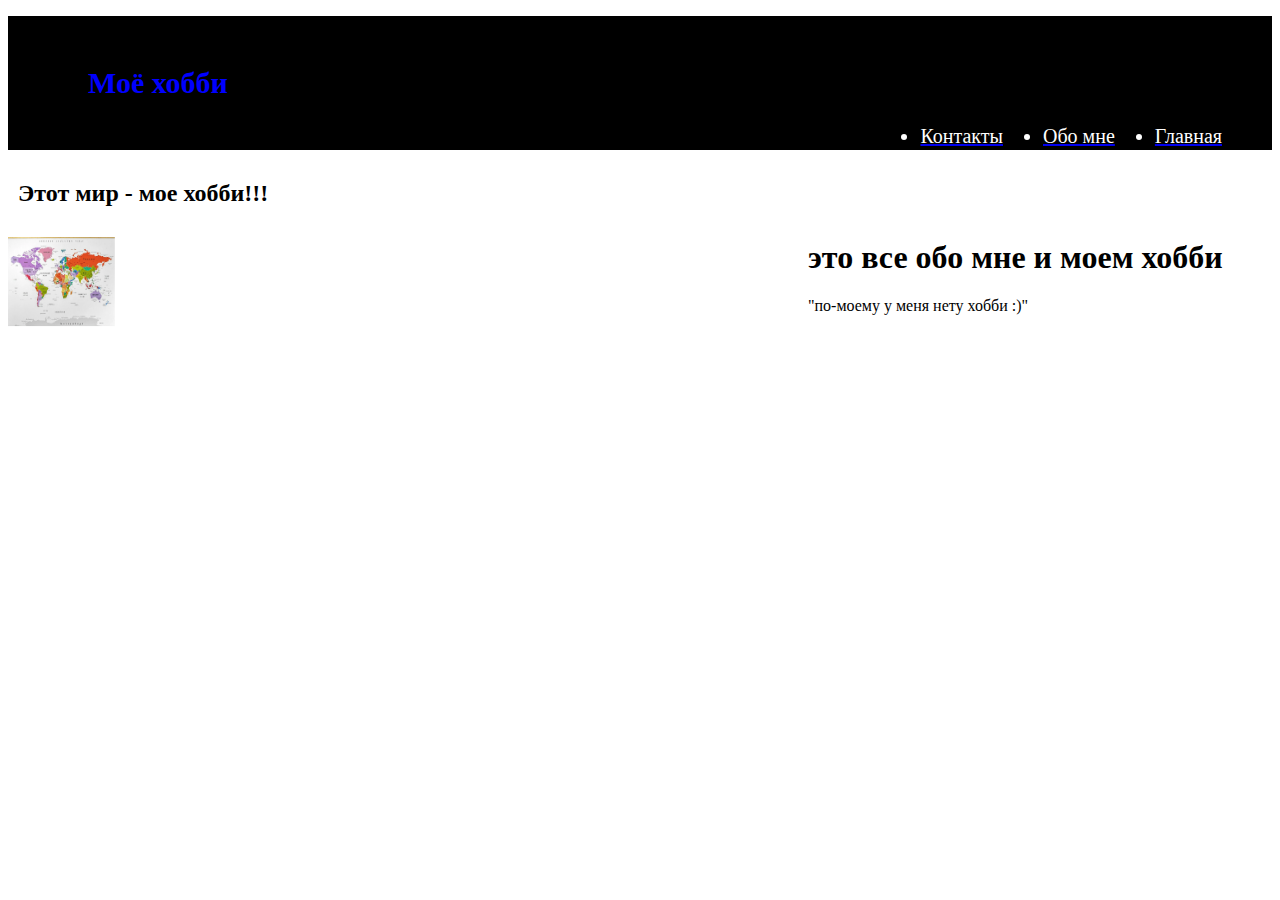
<file: index.html>
<!DOCTYPE html>
<html lang="en">
<head>
    <meta charset="UTF-8">
    <link href="styles/styles.css" rel="stylesheet">
</head>

<nav>
    <ul class="navigation">
        <h1>Моё хобби</h1>
        <a href="#" title="Главная"><li>Главная</li></a>
        <a href="about_me.html" title="О себе"><li>Обо мне</li></a>
        <a href="contacts.html" title="Контакты"><li>Контакты</li></a>
    </ul>
</nav>

<body>
    <h2 class="h2">Этот мир - мое хобби!!!</h2>
    <div class="content">
        <img src="map.png" alt="карта мира" width="800" height="500">
    </div>
    <h1> это все обо мне и моем хобби</h1>
    <p> "по-моему  у меня нету хобби :)" </p>

</body>
</html>
</file>
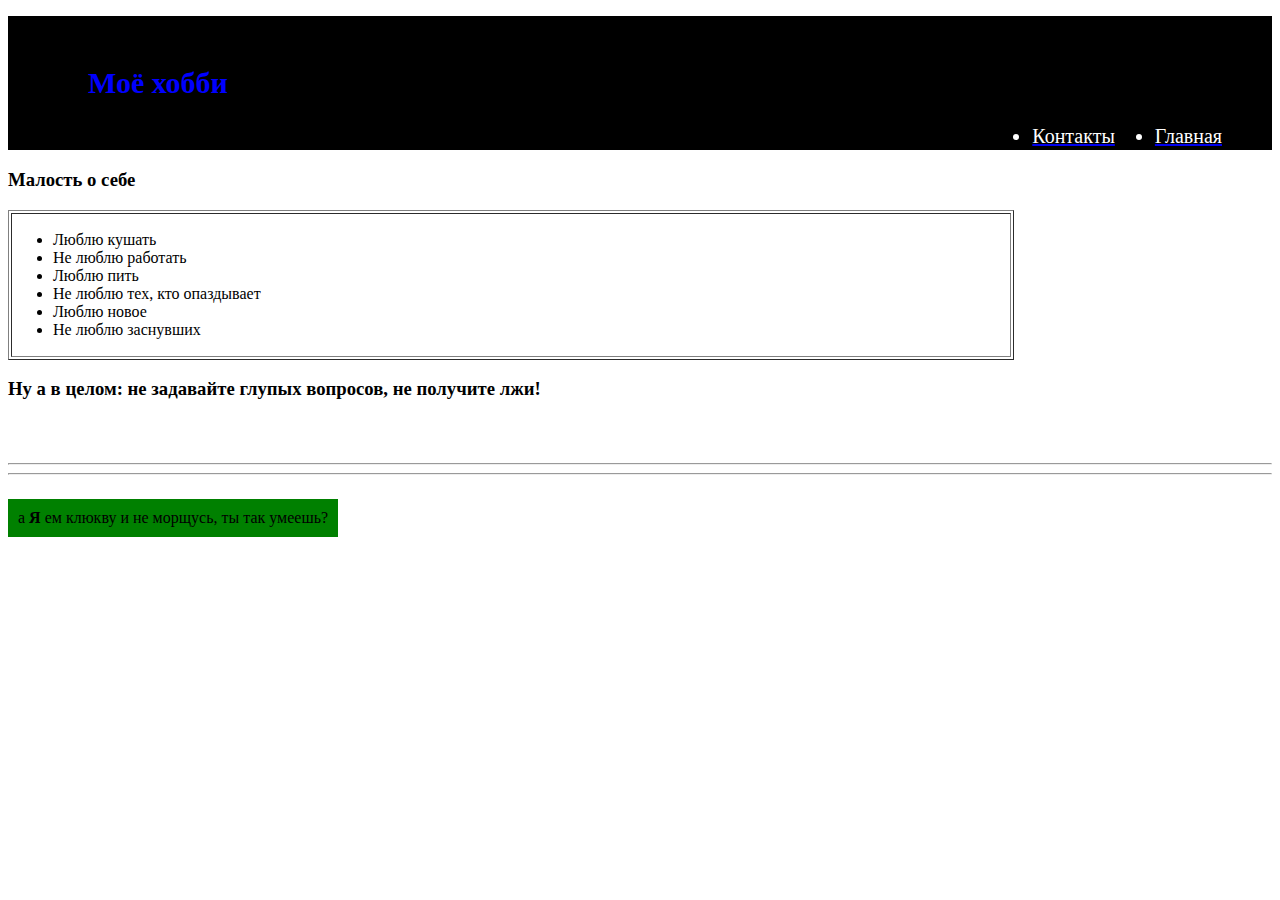
<file: about_me.html>
<!DOCTYPE html>
<html lang="en">
<head>
    <meta charset="UTF-8">
    <link href="styles/styles.css" rel="stylesheet">
</head>

<nav>
    <ul class="navigation">
        <h1>Моё хобби</h1>
        <a href="index.html"><li>Главная</li></a>
        <a href="contacts.html"><li>Контакты</li></a>
    </ul>
</nav>

<body>
    <div>
        <h3>Малость о себе</h3>
        <table border="1">
            <colgroup style="width: 1000px" span="1">
            <tr>
            <td>
            <ul>
                <li>Люблю кушать</li>
                <li>Не люблю работать</li>
                <li>Люблю пить</li>
                <li>Не люблю тех, кто опаздывает</li>
                <li>Люблю новое</li>
                <li>Не люблю заснувших</li>
            </ul>
            </td>
            </tr>
            </colgroup>
        </table>
        <h3> Ну а в целом: не задавайте глупых вопросов, не получите лжи! </h3>
    </div>
</body>
<br>
<br>
<hr>
<hr>
<footer class="footer">
    <p> а <strong>Я</strong> ем клюкву и не морщусь, ты  так умеешь? </p>
</footer>
</html>
</file>
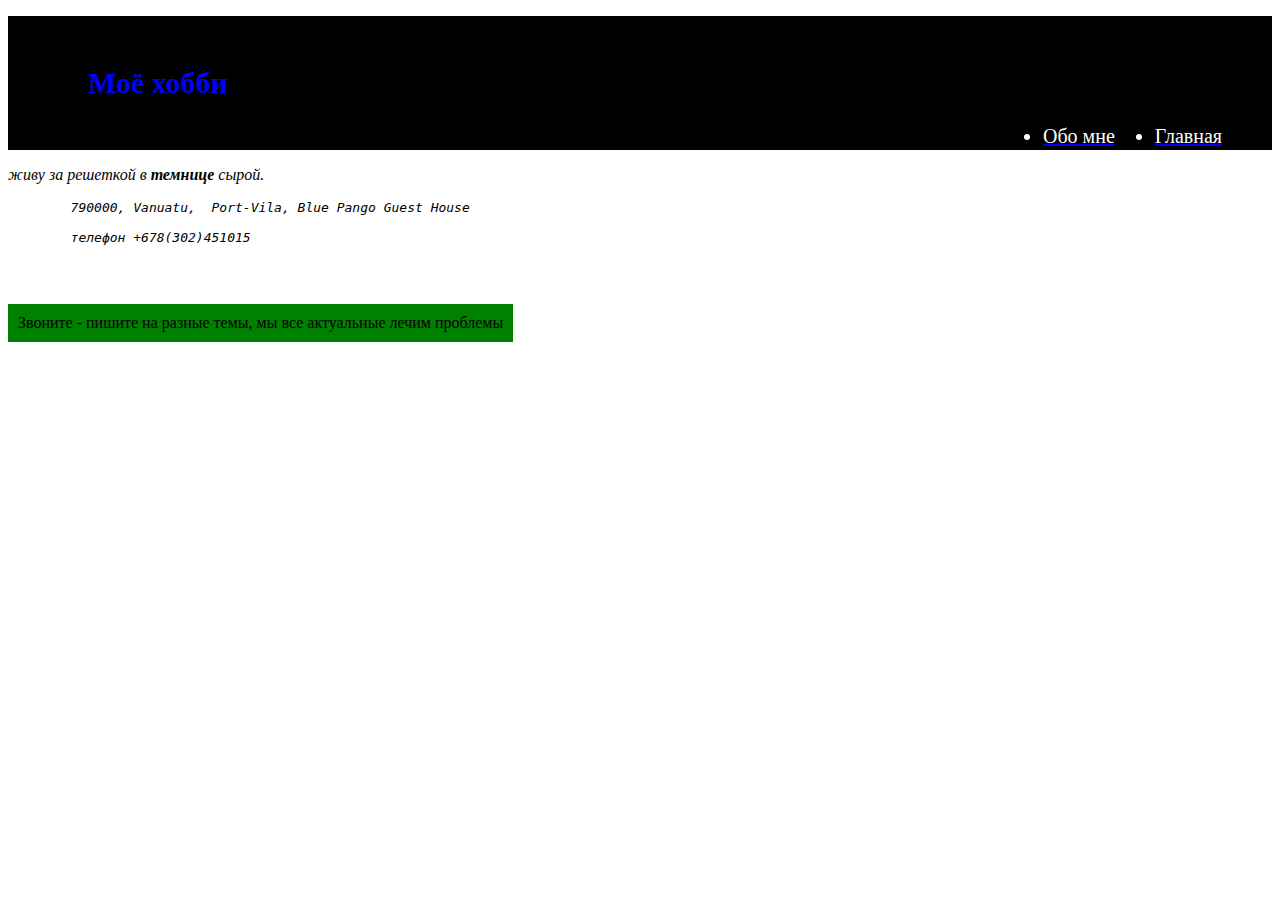
<file: contacts.html>
<!DOCTYPE html>
<html lang="en">
<head>
    <meta charset="UTF-8">
    <link href="styles/styles.css" rel="stylesheet">
</head>

<nav>
    <ul class="navigation">
        <h1>Моё хобби</h1>
        <a href="index.html"><li>Главная</li></a>
        <a href="about_me.html"><li>Обо мне</li></a>
    </ul>
</nav>
    <address class="address">
        <p>живу за решеткой в <strong>темнице</strong> сырой.</p>
        <pre>
        790000, Vanuatu,  Port-Vila, Blue Pango Guest House<br>
        телефон +678(302)451015<br>
        </pre>
    </address>
</body>
<footer class="footer">
    <p> Звоните - пишите на разные темы, мы все актуальные лечим проблемы </p>
</footer>
</html>
</file>
<file: styles/styles.css>
.navigation {
	background-color: black;
	height: 100%;
	padding: 25px 30px;
}

.navigation h1 {
    color: blue;
    text-align: left;
    padding: 5px 50px;
    font-size: 30px;
    font-family: verdana;
}

.navigation a {
    height: 100%;
    float: right;
    padding: 0px 20px;

}

.navigation a li{
    vertical-align: middle;
    font-size: 20px;
    color: white;
}

.navigation a:hover{
    background-color: gray;
    color: #101010;
}

.h2 {
    padding: 10px 10px;
}

.content img{
    float: left;
}

.footer p{
    float: left;
    background-color: green;
    padding: 10px 10px;
}
</file>
